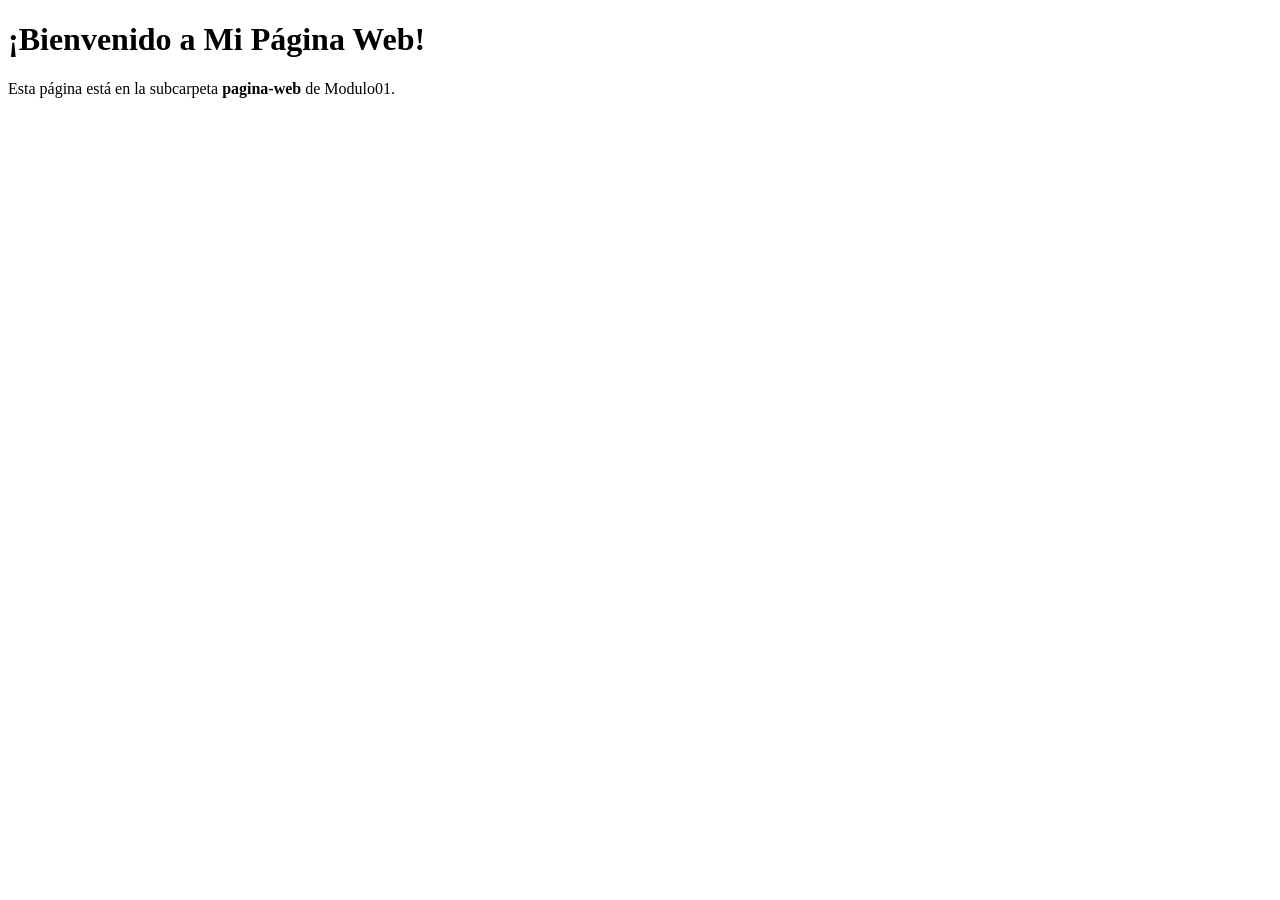
<file: index.html>
<!DOCTYPE html>
<html lang="es">
<head>
    <meta charset="UTF-8">
    <meta name="viewport" content="width=device-width, initial-scale=1.0">
    <title>Mi Página en Modulo01</title>
    <link rel="stylesheet" href="styles.css">
</head>
<body>
    <header>
        <h1>¡Bienvenido a Mi Página Web!</h1>
    </header>
    <main>
        <p>Esta página está en la subcarpeta <b>pagina-web</b> de Modulo01.</p>
    </main>
</body>
</html>
</file>
<file: styles.css>
section{
    background-color: aquamarine;
}

section02 {
    font-size: 19px;
    color:red;

}
</file>
